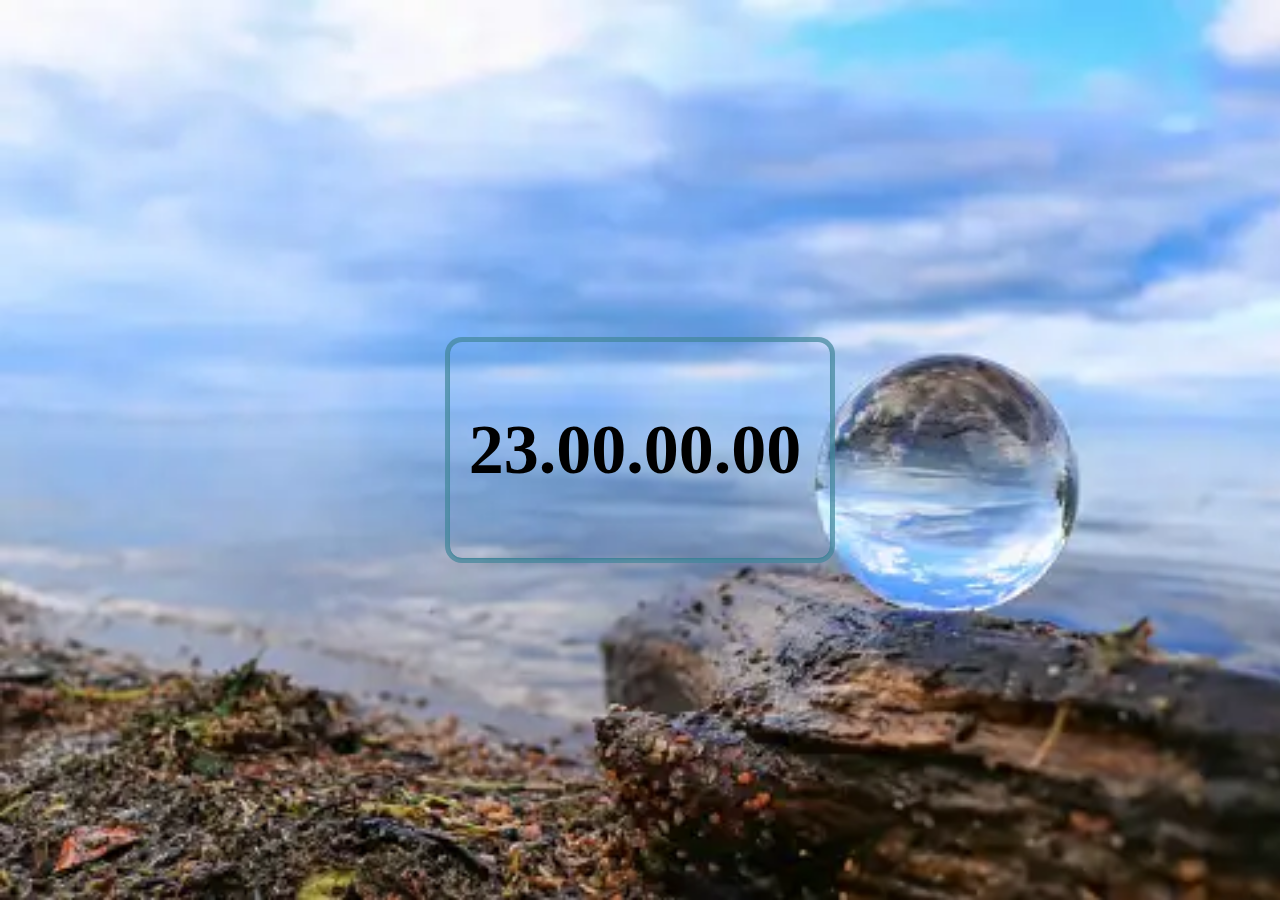
<file: index.html>
<!DOCTYPE html>
<html lang="en">
<head>
    <meta charset="UTF-8">
    <meta name="viewport" content="width=device-width, initial-scale=1.0">
    <title>Digital Clock</title>
    <link rel="stylesheet" href="style.css">
</head>
<body>

        <div class="clock">
            <h1 id="time">23.00.00.00</h1>
            <span id="timeformat"></span>
        </div>

    <script src="text.js"></script>
</body>
</html>
</file>
<file: style.css>
*{
    margin: 0;
    padding: 0;
    box-sizing: border-box;
    
}
body{
    display: flex;
    justify-content: center;
    align-items: center;
    min-height: 100vh;
    background-image: url("photo.webp");
    background-size: cover;
}
.clock{
    width: 100%;
    max-width: 380px;
    box-shadow: 0px 0px 0px 5px rgba(65, 134, 154, 0.7), 0px 1px 2px rgba(8, 103, 125, 0.7);
    padding: 20px;
    border-radius: 12px;
    height: 24vh;
    display: flex;
    justify-content: center;
    align-items: center;
}
#time{
    font-weight: 600;
    font-size: 70px;
}
#timeformat{
    position: relative;
    top: -15%;
    font-size: 40px;
    margin-left: 10px;
    font-weight: 700px;
}
</file>
